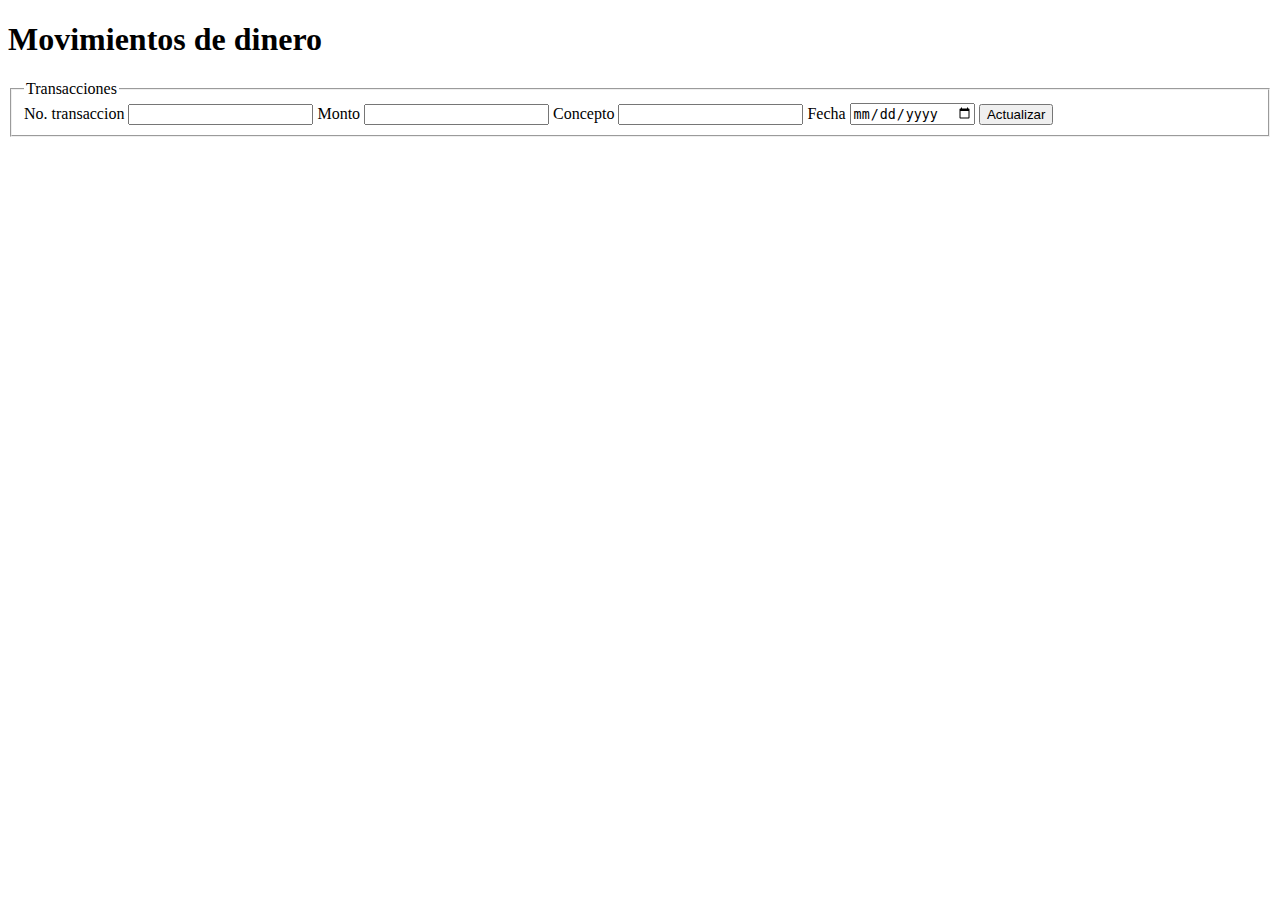
<file: src/main/resources/templates/ActualizarMovimientos.html>
<!DOCTYPE html>
<html lang="en" xmlns:th="http://www.thymeleaf.org">

<head>
    <meta charset="UTF-8">
    <meta http-equiv="X-UA-Compatible" content="IE=edge">
    <meta name="viewport" content="width=device-width, initial-scale=1.0">
    <link rel="stylesheet" th:href="@{/css/reset.css}">
    <link rel="stylesheet" th:href="@{/css/indexstyless.css}">
    <title>Movimiento de dinero</title>
</head>

<body>
    <header class="contheader" id="contenca">
        <div class="logoempresa">         
        </div>
        <div class="titulologo">
            <h1 class="titulo">Movimientos de dinero</h1>
            <div class="logo">               
            </div>
        </div>        
    </header>    
</body>
 <main>
    <fieldset class="fieldset">
        <legend>Transacciones</legend>

        <form th:action="@{/Movimientos/actualizar}" th:object="${actualizarmovimiento}" method="POST" class="frm">

            <label for="transaccion">No. transaccion
                <input type="text" id="transaccion"th:field="*{id_transaccion}">
            </label>

            <label for="Monto">Monto
                <input type="text" id="Monto"th:field="*{monto}">
            </label>

            <label for="Concepto">Concepto
                <input type="text" id="Concepto" th:field="*{concepto}">
            </label>

            <label for="fecha">Fecha
                <input type="date" id="fecha" th:field="*{fecha}">
            </label>

            <input class= "boton" type="submit" value="Actualizar">

        </form>
    </fieldset>
 </main>
</html>
</file>
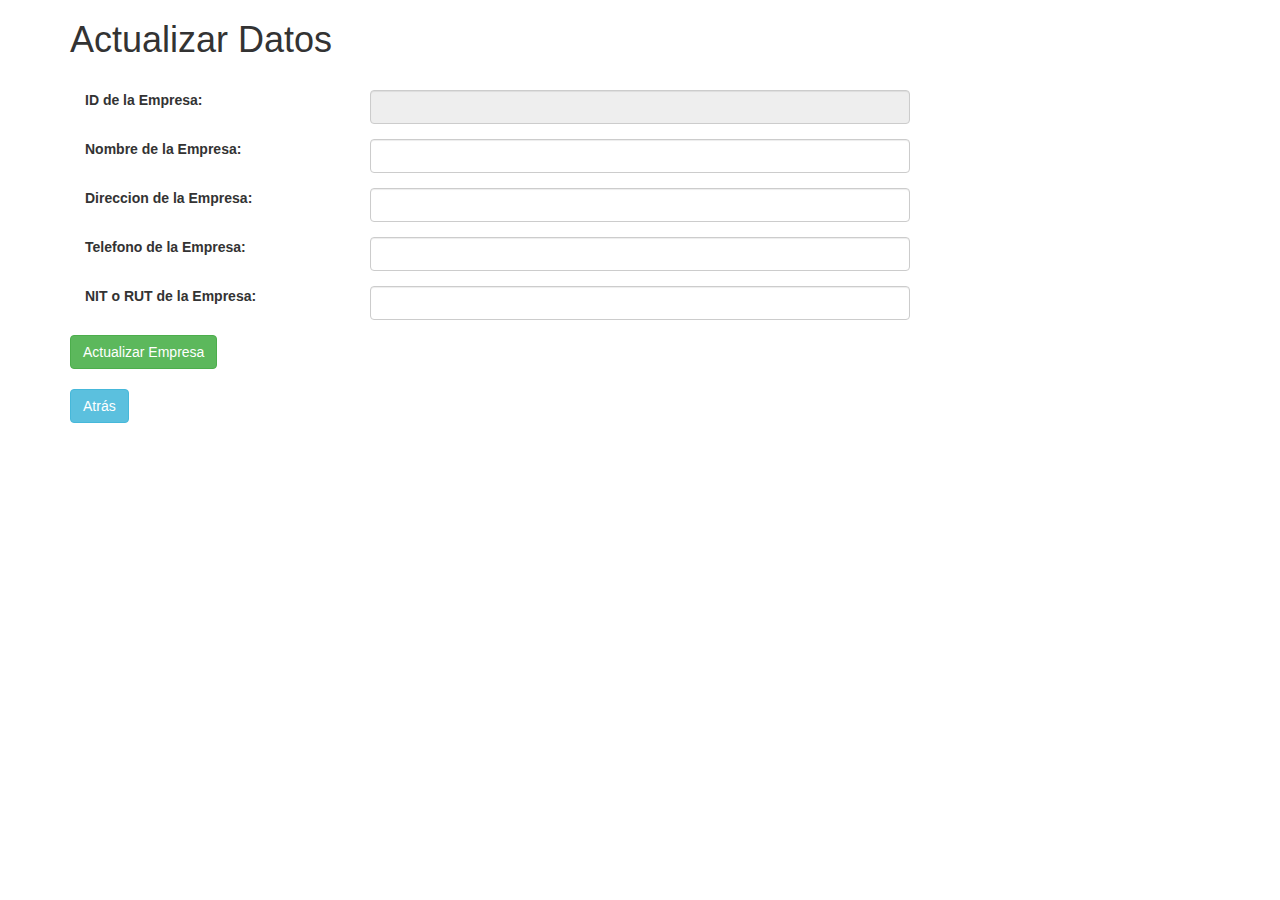
<file: src/main/resources/templates/editarEmpresa.html>
<!DOCTYPE html>
<html lang="en" xmlns:th="http://www.thymeleaf.org">
<head>
  <title>Editar Empresa - Ciclo3</title>
  <meta charset="utf-8">
  <meta name="viewport" content="width=device-width, initial-scale=1">
  <link rel="stylesheet" href="https://maxcdn.bootstrapcdn.com/bootstrap/3.4.1/css/bootstrap.min.css">
  <script src="https://ajax.googleapis.com/ajax/libs/jquery/3.5.1/jquery.min.js"></script>
  <script src="https://maxcdn.bootstrapcdn.com/bootstrap/3.4.1/js/bootstrap.min.js"></script>
  <style>
    a{
    color:white;
    }
    a:hover {
    color: black;
    text-decoration:none;
    }
</style>
</head>
<body>

<div class="container">
  <h1> Actualizar Datos</h1>
  <br>
  <!--Crear formulario para llenar los datos de la empresa y guardarlo en el objeto emp -->
  <form th:action="@{/ActualizarEmpresa}" th:object="${emp}" method="post">

    <!--Campo para id-->
    <div class="row">
      <div class="form-group col-md-12">
        <label class="col-md-3" for="id">ID de la Empresa:</label>
        <div class="col-md-6">
          <input type="text" th:field="*{id}" class="form-control" id="id" required="required" readonly></div>
      </div>
    </div>



    <!--Campo para nombre-->
    <div class="row">
      <div class="form-group col-md-12">
        <label class="col-md-3" for="nombre">Nombre de la Empresa:</label>
        <div class="col-md-6">
          <input type="text" th:field="*{nombre}" class="form-control" id="nombre" required="required"></div>
      </div>
    </div>

    <!--Campo para direccion-->
    <div class="row">
      <div class="form-group col-md-12">
        <label class="col-md-3" for="direccion">Direccion de la Empresa:</label>
        <div class="col-md-6">
          <input type="text" th:field="*{direccion}" class="form-control" id="direccion" required="required"></div>
      </div>
    </div>

    <!--Campo para telefono-->
    <div class="row">
      <div class="form-group col-md-12">
        <label class="col-md-3" for="telefono">Telefono de la Empresa:</label>
        <div class="col-md-6">
          <input type="text" th:field="*{telefono}" class="form-control" id="telefono" required="required"></div>
      </div>
    </div>

    <!--Campo para NIT-->
    <div class="row">
      <div class="form-group col-md-12">
        <label class="col-md-3" for="NIT">NIT o RUT de la Empresa:</label>
        <div class="col-md-6">
          <input type="text" th:field="*{NIT}" class="form-control" id="NIT" required="required"></div>
      </div>
    </div>


    <!--Boton para enviar todo y ejecutar accion -->
    <div class="row">
      <div class="col-md-2">
        <button class="btn btn-success">Actualizar Empresa</button>
      </div>
    </div>

  </form>

  <br>
  <a href="javascript: history.go(-1)" class="btn btn-info" role="button">Atrás</a>

</div>
</body>
</html>
</file>
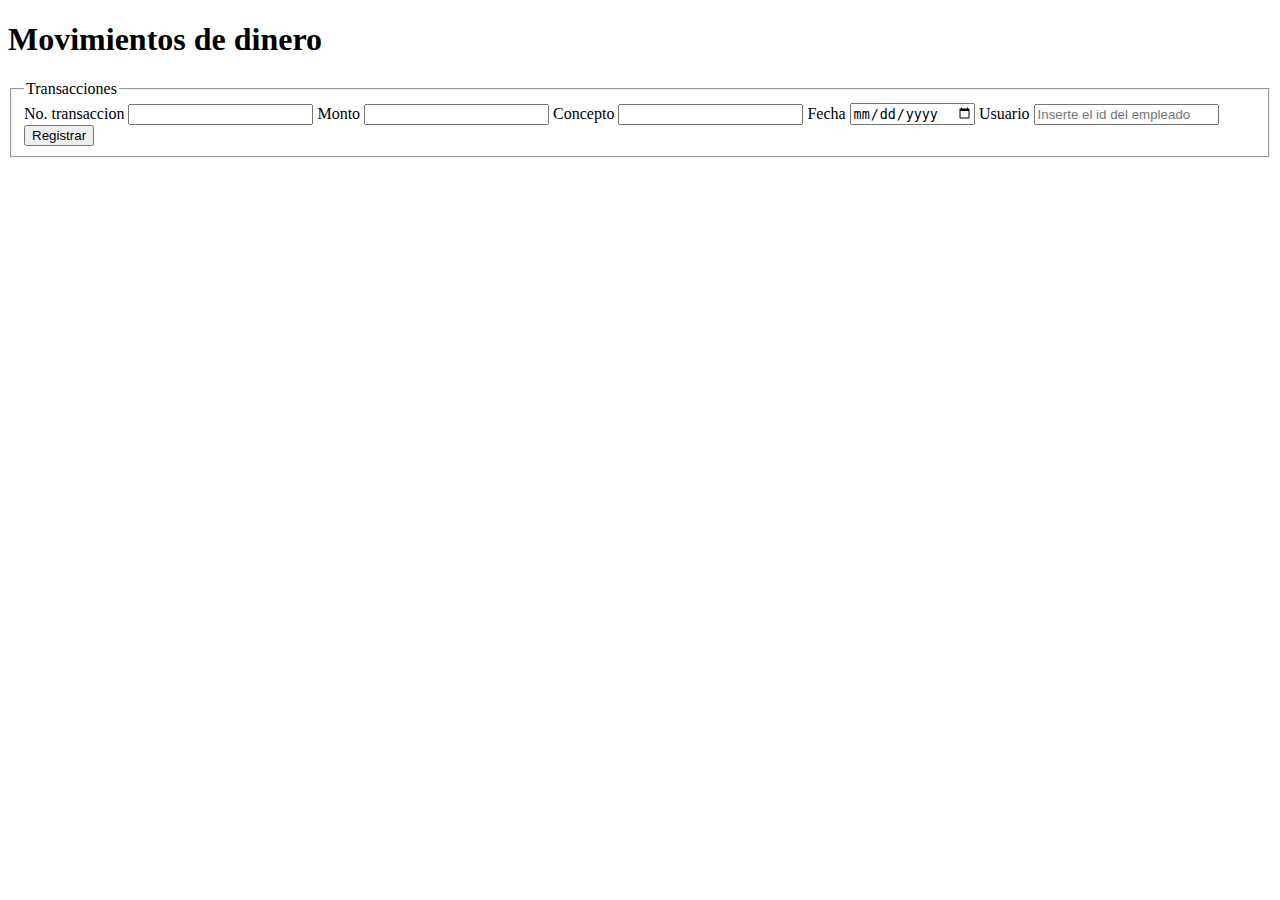
<file: src/main/resources/templates/formulariodemovimientos.html>
<!DOCTYPE html>
<html lang="en" xmlns:th="http://www.thymeleaf.org">

<head>
    <meta charset="UTF-8">
    <meta http-equiv="X-UA-Compatible" content="IE=edge">
    <meta name="viewport" content="width=device-width, initial-scale=1.0">
    <link rel="stylesheet" th:href="@{/css/reset.css}">
    <link rel="stylesheet" th:href="@{/css/indexstyless.css}">
    <title>Movimiento de dinero</title>
</head>

<body>
    <header class="contheader" id="contenca">
        <div class="logoempresa">         
        </div>
        <div class="titulologo">
            <h1 class="titulo">Movimientos de dinero</h1>
            <div class="logo">               
            </div>
        </div>        
    </header>    
</body>
 <main>
    <fieldset class="fieldset">
        <legend>Transacciones</legend>

        <form th:action="@{/Movimientos/guardar}" th:object="${insertarMovimiento}" method="POST" class="frm">

            <label for="transaccion">No. transaccion
                <input type="text" id="transaccion"th:field="*{id_transaccion}">
            </label>

            <label for="Monto">Monto
                <input type="text" id="Monto"th:field="*{monto}">
            </label>

            <label for="Concepto">Concepto
                <input type="text" id="Concepto" th:field="*{concepto}">
            </label>

            <label for="fecha">Fecha
                <input type="date" id="fecha" th:field="*{fecha}">
            </label>

            <label for="Usuario">Usuario
                <input type="text" id="usuario" placeholder="Inserte el id del empleado" th:field="*{usuario}">
            </label>

            <input class= "boton" type="submit" value="Registrar">

        </form>
    </fieldset>
 </main>
</html>
</file>
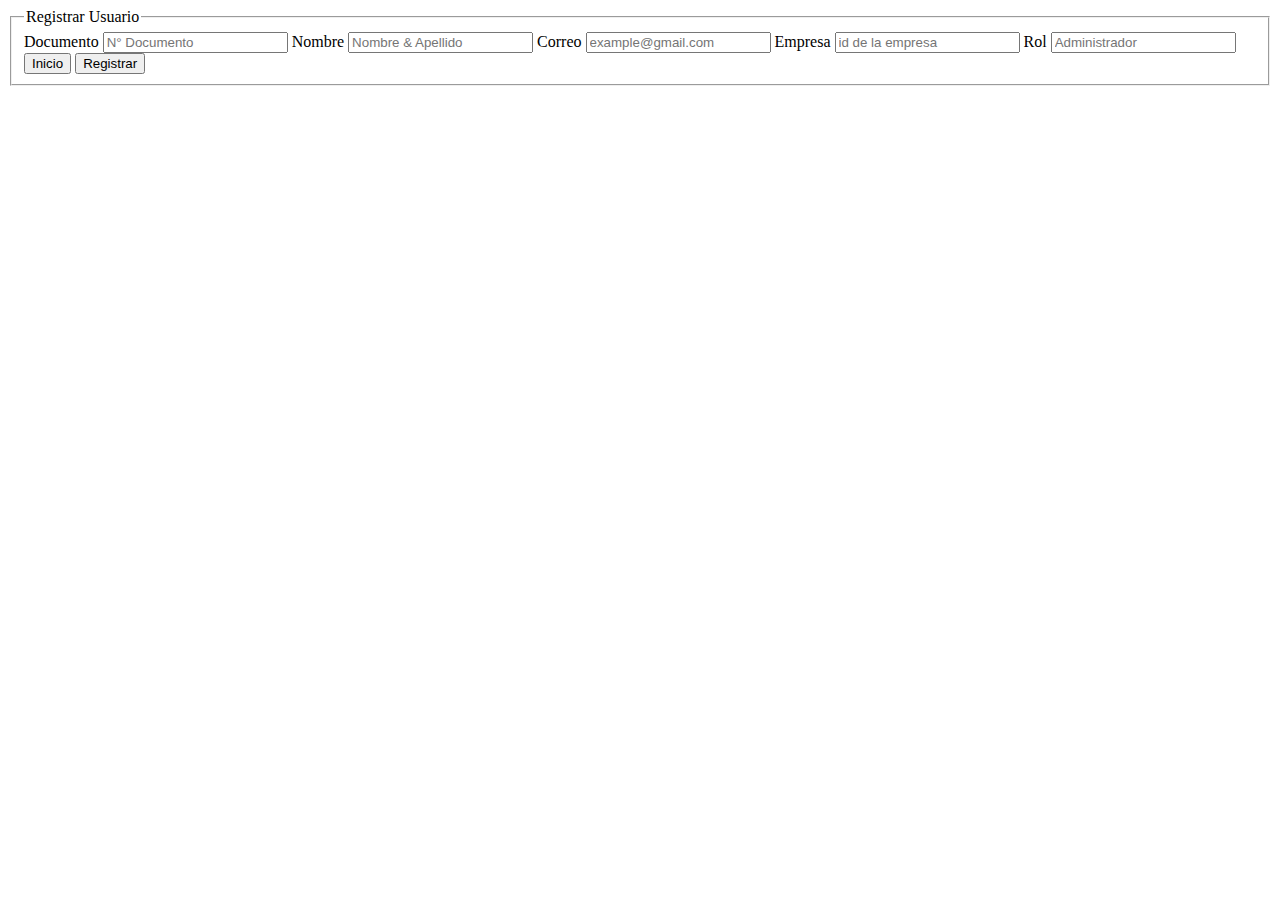
<file: src/main/resources/templates/RegistrarUsuario.html>
<!DOCTYPE html>
<html lang="es" xmlns:th="http://www.thymeleaf.org">
    <head>
        <meta charset="UTF-8">
        <meta http-equiv="X-UA-Compatible" content="IE=edge">
        <meta name="viewport" content="width=}, initial-scale=1.0">
        <link rel="stylesheet" th:href="@{/css/reset.css}">
        <link rel="stylesheet" th:href="@{/css/StylesRC.css}">
        <title>Registro de Usuario</title>
    </head>
    <body>
        <header>
            <div class="titulologo">
                <div class="logo"></div>
            </div>
        </header>
            <fieldset class="fi">
                <legend class="titulo">Registrar Usuario</legend>
                <form th:action="@{/empleado/guardar}" th:object="${empleadoinsertar}" method="POST" class="frm">

                    <label for="Documento">Documento
                        <input type="text" id="Documento" required placeholder="N° Documento" th:field="*{id_empleado}">
                    </label>
                    <label for="Nombre">Nombre
                        <input type="text" id="Nombre" placeholder="Nombre & Apellido" th:field="*{nombreEmpleado}">
                    </label>
                    <label for="Correo">Correo
                        <input type="email" id="Correo" placeholder="example@gmail.com" th:field="*{correoEmpleado}">
                    </label>
                    <label for="Empresa">Empresa
                        <input type="text" id="Empresa" placeholder="id de la empresa" th:field="*{empresa}">
                    </label>
                    <label for="Rol">Rol
                        <input type="text" id="Rol" placeholder="Administrador" th:field="*{rolEmpleado}">
                    </label>

                    <input class="volver" type="submit" value="Inicio">
                    <input class="registrar" type="submit" value="Registrar">
                </form>
            </fieldset>
    </body>
</html>
</file>
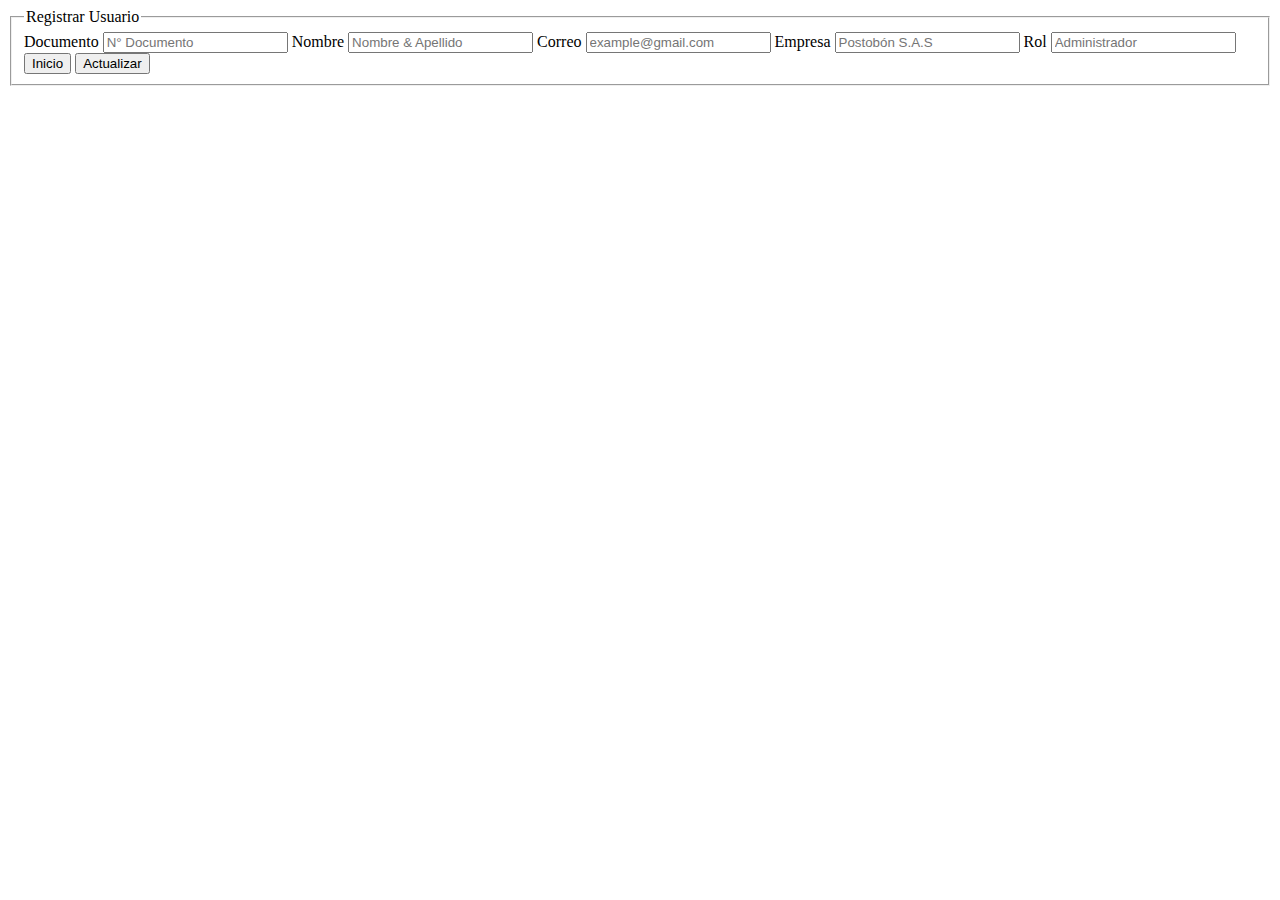
<file: src/main/resources/templates/RegistroActualizar.html>
<!DOCTYPE html>
<html lang="es" xmlns:th="http://www.thymeleaf.org">
    <head>
        <meta charset="UTF-8">
        <meta http-equiv="X-UA-Compatible" content="IE=edge">
        <meta name="viewport" content="width=}, initial-scale=1.0">
        <link rel="stylesheet" th:href="@{css/reset.css}">
        <link rel="stylesheet" th:href="@{css/StylesRC.css}">
        <title>Registro de Usuario</title>
    </head>
    <body>
        <header>
            <div class="titulologo">
                <div class="logo"></div>
            </div>
        </header>
            <fieldset class="fi">
                <legend class="titulo">Registrar Usuario</legend>
                <form th:action="@{/empleado/actualizar}" th:object="${empleadoactualizar}" method="POST" class="frm">

                    <label for="Documento">Documento
                        <input type="text" id="Documento" required placeholder="N° Documento" th:field="*{id_documento}">
                    </label>
                    <label for="Nombre">Nombre
                        <input type="text" id="Nombre" placeholder="Nombre & Apellido" th:field="*{nombreEmpleado}">
                    </label>
                    <label for="Correo">Correo
                        <input type="email" id="Correo" placeholder="example@gmail.com" th:field="*{correoEmpleado}">
                    </label>
                    <label for="Empresa">Empresa
                        <input type="text" id="Empresa" placeholder="Postobón S.A.S" th:field="*{empresaEmpleado}">
                    </label>
                    <label for="Rol">Rol
                        <input type="text" id="Rol" placeholder="Administrador" th:field="*{rolEmpleado}">
                    </label>
                    
                    <input class="volver" type="submit" value="Inicio">
                    <input class="Actualizar" type="submit" value="Actualizar">
                </form>
            </fieldset>
    </body>
</html>
</file>
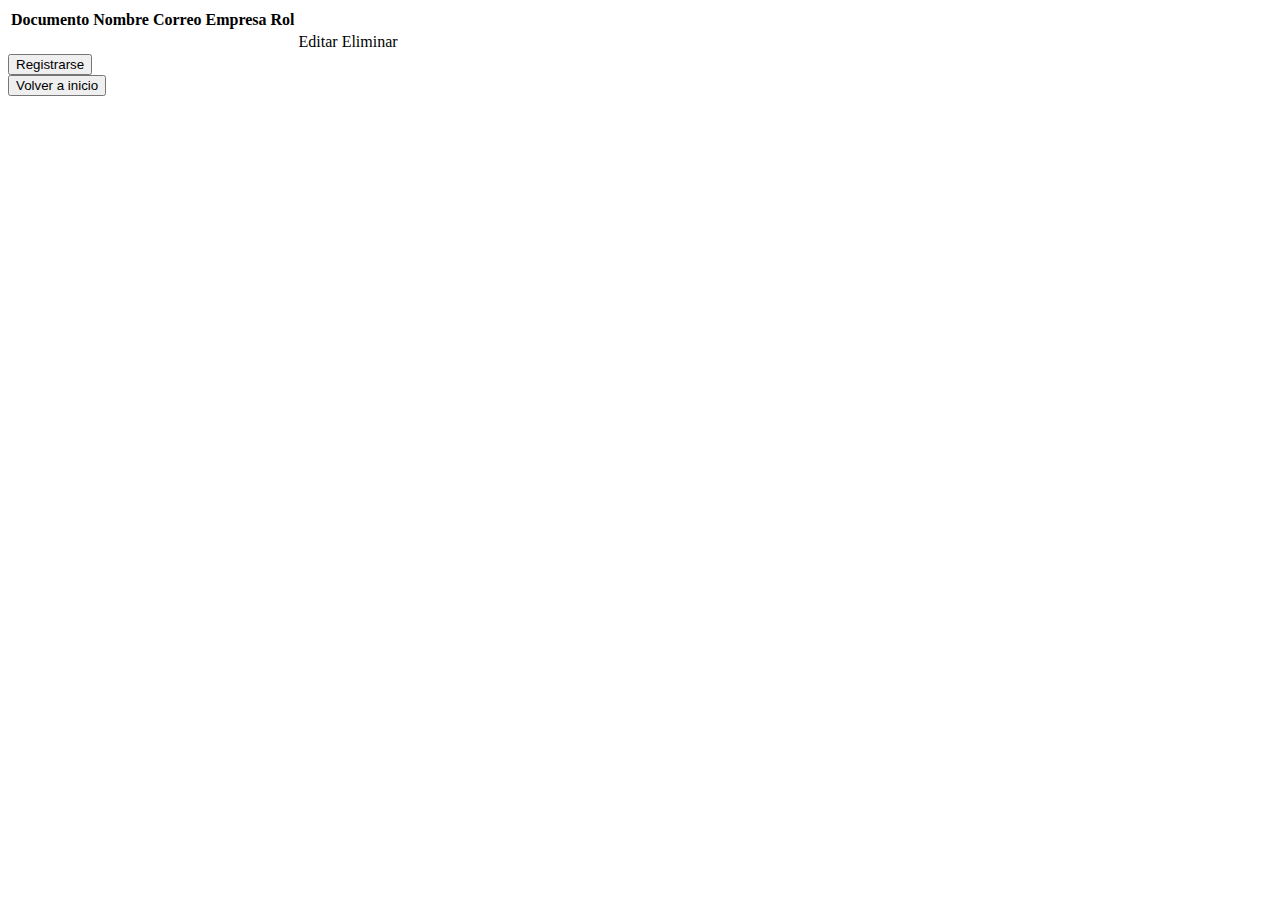
<file: src/main/resources/templates/TabladeRegistroUsuario.html>
<!DOCTYPE html>
<html lang="es" xmlns:th="http://www.thymeleaf.org">
<head>
    <meta charset="UTF-8">
    <meta http-equiv="X-UA-Compatible" content="IE=edge">
    <meta name="viewport" content="width=device-width, initial-scale=1.0">
    <link rel="stylesheet" th:href="@{css/reset.css}">
    <link rel="stylesheet" th:href="@{css/StylesTRU.css}">
    <title>Tabla de Registro</title>
</head>
<body>
    <table>
        <thead>
            <tr >
                <th>Documento</th>
                <th>Nombre</th>
                <th>Correo</th>
                <th>Empresa</th>
                <th>Rol</th>
            </tr>
       </thead>
       <tbody>
            <tr th:each="i:${Empleado}">
                <td th:text="${i.id_empleado}"></td>
                <td th:text="${i.nombreEmpleado}"></td>
                <td th:text="${i.correoEmpleado}"></td>
                <td th:text="${i.empresa.nombre}"></td>
                <td th:text="${i.rolEmpleado}"></td>
                <td><a th:href="@{'/empleado/actualizar'+'/'+${i.id_empleado}}"> Editar</a></td>
                <td><a th:href="@{'/empleado/eliminar'+'/'+${i.id_empleado}}"> Eliminar</a></td>
            </tr>
        </tbody>
    </table>

    <div class="botonregistro">
        <a th:href="@{/empleado/nuevo}"><button class="nuevo2">Registrarse</button></a>
    </div>
    <div class="botonregistro">
        <a th:href="@{/}"><button class="nuevo2">Volver a inicio</button></a>
    </div>
</body>
</html>
</file>
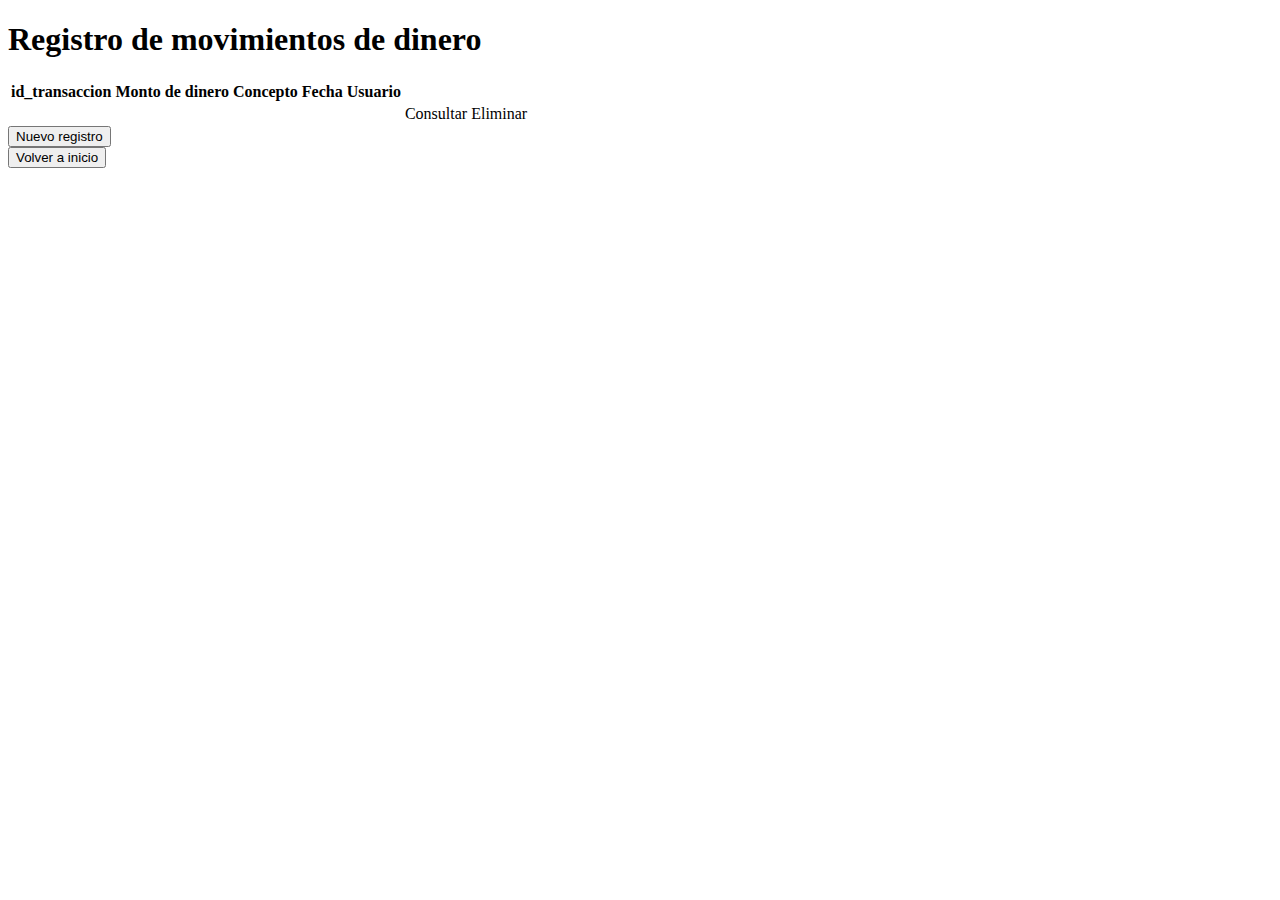
<file: src/main/resources/templates/tablaMovimiento.html>
<!DOCTYPE html>
<html lang="en" xmlns:th="http://www.thymeleaf.org">
<head>
    <meta charset="UTF-8">
    <meta http-equiv="X-UA-Compatible" content="IE=edge">
    <meta name="viewport" content="width=device-width, initial-scale=1.0">
    <link rel="stylesheet" th:href="@{css/reset.css}">
    <link rel="stylesheet" th:href="@{css/tablaregistromovimientos.css}">
    
    <title>Tabla de Movimientos</title>
</head>
<body>
    <header class="contheader" id="contenca">
        <div class="logoempresa">         
        </div>
        <div class="titulologo">
            <h1 class="titulo">Registro de movimientos de dinero</h1>
            <div class="logo">             
            </div>
        </div>
    </header>    
</body>
<main>
    <div class="contenedortabla">
        <table>
            <thead>
                <tr>
                    <th>id_transaccion</th>
                    <th>Monto de dinero</th>
                    <th>Concepto</th>
                    <th>Fecha</th>
                    <th>Usuario</th>
                </tr>
            </thead>
            <tbody>
                <tr th:each="i:${MovimientoDeDinero}">

                    <td th:text="${i.id_transaccion}"></td>
                    <td th:text="${i.monto}"></td>
                    <td th:text="${i.concepto}"></td>
                    <td th:text="${i.fecha}"></td>
                    <td th:text="${i.usuario.nombreEmpleado}"></td>
                    <td><a th:href="@{'Movimientos/actualizar'+'/'+${i.id_transaccion}}">Consultar</a></td>
                    <td><a th:href="@{'Movimientos/eliminar'+'/'+${i.id_transaccion}}">Eliminar</a></td>

                </tr>

               
            </tbody>
        </table>

        <div class="botonregistro">
            <a th:href="@{Movimientos/nuevo}"><button class="nuevo">Nuevo registro</button></a>
        </div>

        <div class="botonregistro">
            <a th:href="@{/}"><button class="nuevo2">Volver a inicio</button></a>
        </div>

    </div>
    
</main>   
</html>
</file>
